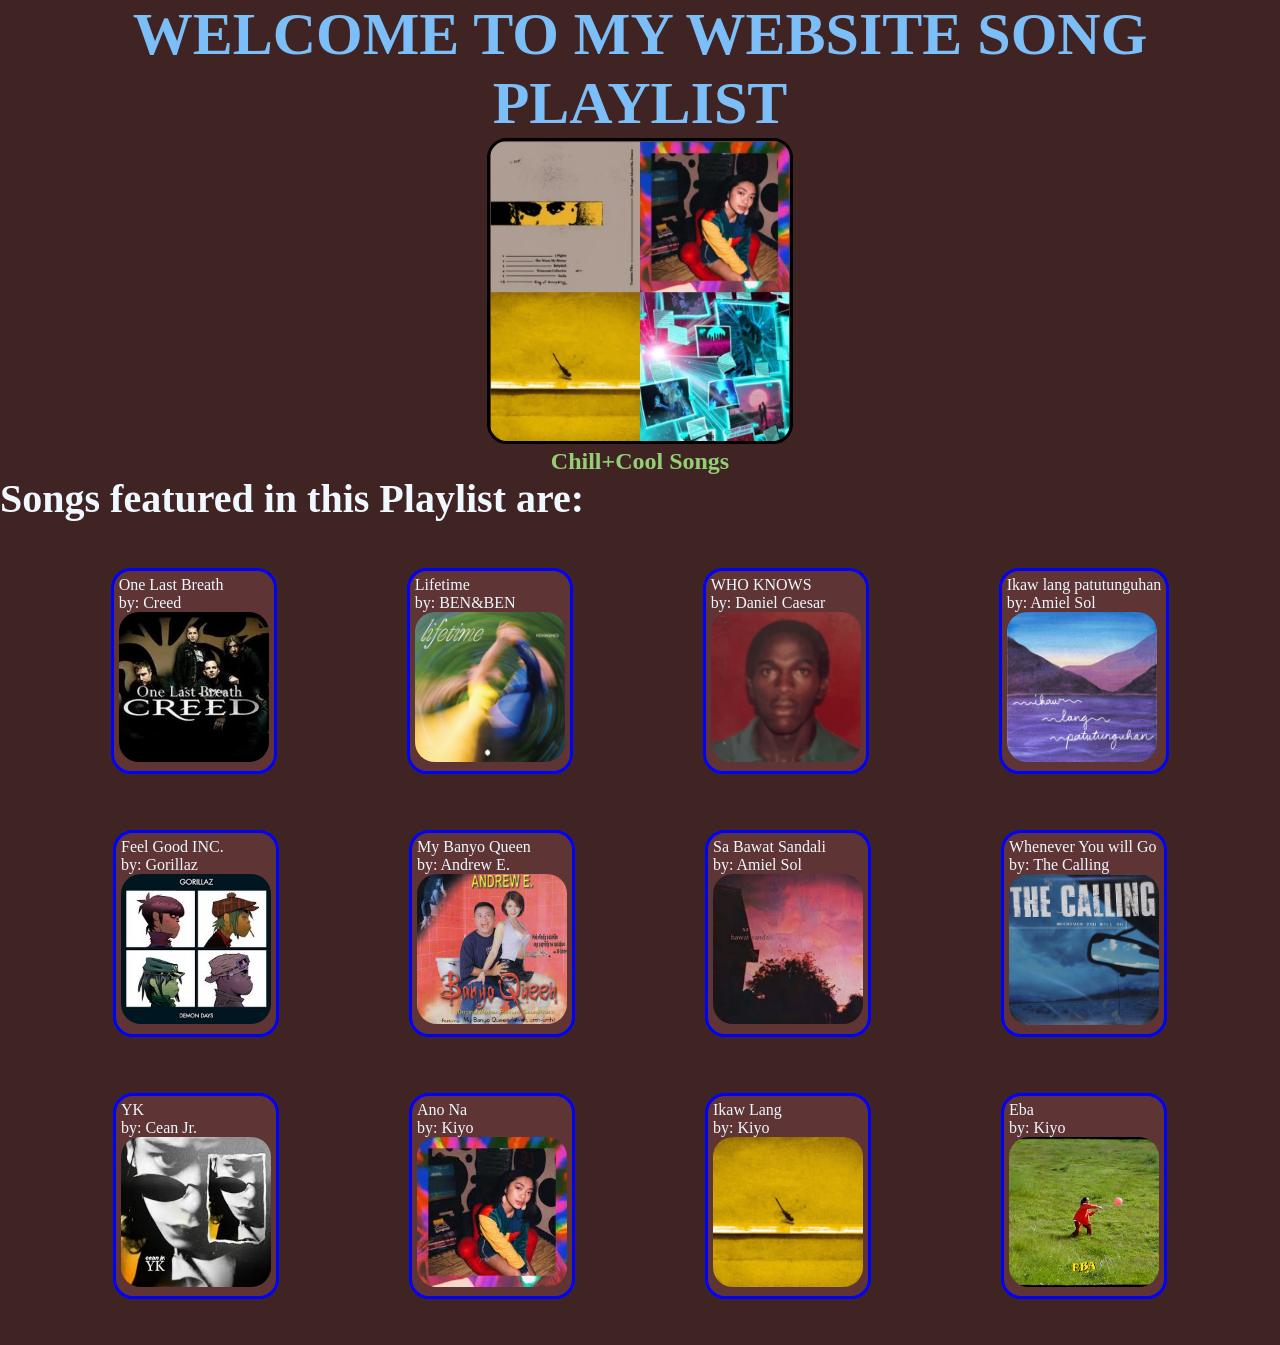
<file: html/MainLandingPage.html>
<!DOCTYPE html>
<html lang="en">

<head>
   <meta charset="UTF-8">
   <meta name="viewport" content="width=device-width, initial-scale=1.0">
   <title>LyricSearch</title>
   <link rel="stylesheet" href="../STYLE/lyricstyle.css">
</head>

<body>

   <!--HEADER-->
   <header>
      <h1>WELCOME TO MY WEBSITE SONG PLAYLIST</h1>
      <img src="../IMG/LyricSearch Logo.jpg" alt="myLogo Bro" id="myimg">
      <h2>
         Chill+Cool Songs
      </h2>
   </header>

   <!--MAIN/ARTICLE-->

   <h3>Songs featured in this Playlist are:</h3> <br><br>

   <main class="container_row1">
      <div class="songdesc">
         <p class="par">One Last Breath</p>
         <p class="par">by: Creed</p>
         <a href="OneLastBreath.html"><img src="../IMG/creed.jpg" alt="" class="cover" id="OneLastBtn"></a>
      </div>

      <div class="songdesc">
         <p class="par">Lifetime</p>
         <p class="par">by: BEN&BEN</p>
         <a href="Lifetime.html"> <img src="../IMG/lifetime.jpg" alt="" class="cover"> </a>
      </div>

      <div class="songdesc">
         <p>WHO KNOWS</p>
         <p>by: Daniel Caesar</p>
         <a href="../html/Who_Knows.html"><img src="../IMG/who knows.png" alt="" class="cover"></a>
      </div>

      <div class="songdesc">
         <p>Ikaw lang patutunguhan</p>
         <p>by: Amiel Sol</p>
         <a href="IkawLangPatutunguhan.html"><img src="../IMG/ikaw lang patutunguhan.jpg" alt="" class="cover"></a>
      </div>
   </main>

   <br><br>

   <main class="container_row2">
      <div class="songdesc">
         <p>Feel Good INC.</p>
         <p>by: Gorillaz</p>
         <a href="FeelGood.html"><img src="../IMG/fellgood.jpg" alt="" class="cover"></a>
      </div>

      <div class="songdesc">
         <p>My Banyo Queen</p>
         <p>by: Andrew E.</p>
         <a href="MyBanyoQ.html"><img src="../IMG/mybanqnn.jpg" alt="" class="cover"></a>
      </div>

      <div class="songdesc">
         <p>Sa Bawat Sandali</p>
         <p>by: Amiel Sol</p>
         <a href="SaBawatSandali.html"><img src="../IMG/sabawat.jpg" alt="" class="cover"></a>
      </div>

      <div class="songdesc">
         <p>Whenever You will Go </p>
         <p>by: The Calling</p>
         <a href="WheneverYouWillGo.html"><img src="../IMG/The_calling_wherever_you.png" alt="" class="cover"></a>
      </div>
   </main>

   <br><br>

   <main class="container_row3">
      <div class="songdesc">
         <p>YK</p>
         <p>by: Cean Jr.</p>
         <a href="YK.html"><img src="../IMG/YKimg.jpg" alt="" class="cover"></a>
      </div>

      <div class="songdesc">
         <p>Ano Na</p>
         <p>by: Kiyo</p>
         <a href="AnoNa.html"><img src="../IMG/anona.jpg" alt="" class="cover"></a>
      </div>

      <div class="songdesc">
         <p>Ikaw Lang</p>
         <p>by: Kiyo</p>
         <a href="IkawLang.html"><img src="../IMG/ikaw lang.jpg" alt="" class="cover"> </a>
      </div>

      <div class="songdesc">
         <p>Eba</p>
         <p>by: Kiyo</p>
         <a href="Eba.html"><img src="../IMG/eba.jpg" alt="" class="cover"> </a>
      </div>
   </main>

   <br><br>


   <!--FOOTER-->
   <footer>

   </footer>

</body>

</html>

<!--   
<main>
     <ul>
        <li>One Last Breath</li>
        <li>Whenever will you go</li>
        <li>Ikaw Lang Patutunguhan</li>
        <li>YK</li>
        <li>Who knows</li>
        <li>Lifetime</li>
        <li>Beauty and the Beat</li>
        <li>Give me everything</li>
        <li>2012</li>
        <li>Cool for the summer</li>
        <li>Feel Good Inc.</li>
        <li>My Banyo Queen</li>
     </ul>
-->
</file>
<file: STYLE/lyricstyle.css>
*{
    margin: 0px;
    padding: 0px;
}
body{
    background-color: rgb(64, 36, 36);
}
/*LOGO*/
#myimg{
    border: 3px solid;
    width: 300px;
    height: 300px;
    border-radius: 20px;
}
#myimg:hover{
    border: solid blue;
}

/*HEADER*/
header{
    text-align: center  ;
}
header h1{
    font-size: 60px;
    color:rgb(124, 190, 248)
}
header h2{
    color: rgb(147, 208, 115);
}

/*MAIN*/
h3{
    font-size: 40px;
    font-weight: bold;
    color: aliceblue;
}

.container_row1{
    display: flex;
    gap: 130px;
    color: aliceblue;
    margin: 10px;
    justify-content: center;
}

.container_row2{
    display: flex;
    gap: 130px;
    color: aliceblue;
    margin: 10px;
    justify-content: center;
}

.container_row3{
    display: flex;
    gap: 130px;
    color: aliceblue;
    margin: 10px;
    justify-content: center;
}

.songdesc{
  border: 3px solid blue;
  border-radius: 20px;
  padding: 5px;
  background-color: rgb(95, 52, 52);
}

.songdesc:hover{
    background-color: rgb(236, 236, 236);
    color: rgb(8, 42, 233);
    animation-name:ballsUP ;
    animation-duration: 2s;
}
.cover{
    width: 150px;
    border-radius: 20px;
}

/*ANIMATION SECTION*/
@keyframes ballsUP{
    50%{transform: scale(1.5, 1.5)}
}
/*FOOTER*/



/* RESPONSIVE MOBILE FIX */
@media (max-width: 768px) {
    header h1 {
        font-size: 32px;
    }

    h3 {
        font-size: 24px;
        padding: 10px;
    }

    #myimg {
        width: 150px;
        height: 150px;
    }

    .container_row1,
    .container_row2,
    .container_row3 {
        display: grid;
        grid-template-columns: repeat(2, 1fr);
        gap: 15px;
        margin: 10px;
        justify-items: center;
    }

    .songdesc {
        width: 100%;
        text-align: center;
    }

    .cover {
        width: 100%;
    }
}
</file>
